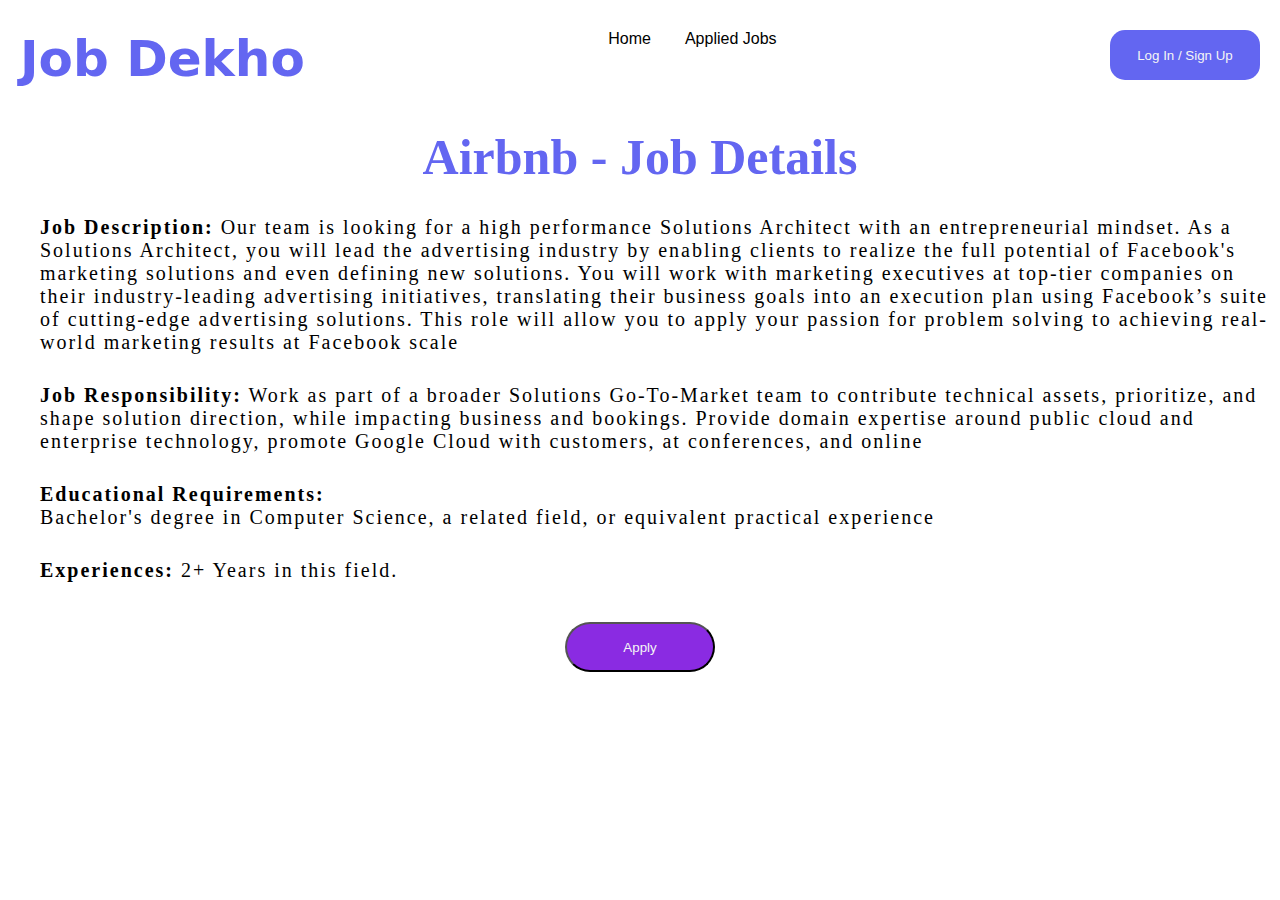
<file: airbnb.html>
<!DOCTYPE html>
<html lang="en">
<head>
    
    <title>Airbnb</title>
    <link rel="stylesheet" href="css/airbnb.css">
</head>
<body>
    <header>

        <div class="logo">
            <a href="#"><b>Job Dekho</b></a>
        </div>
    
        <div class="nav_bar">
            <a href="index.html">Home</a>
           <a href="#">Applied Jobs</a>
        </div>
    
          
        <a href="login.html">
            <button class="apply_btn">Log In / Sign Up</button>
        </a>
       
    
    </header>

    <main>
        <h1 id="job"> Airbnb - Job Details </h1>

        <p class="describe">
           <b>Job Description: </b>Our team is looking for a high performance Solutions Architect with an entrepreneurial mindset. As a Solutions Architect, you will lead the advertising industry by enabling clients to realize the full potential of Facebook's marketing solutions and even defining new solutions. You will work with marketing executives at top-tier companies on their industry-leading advertising initiatives, translating their business goals into an execution plan using Facebook’s suite of cutting-edge advertising solutions. This role will allow you to apply your passion for problem solving to achieving real-world marketing results at Facebook scale
       </p>

       <p class="response">
           <b>Job Responsibility:</b> Work as part of a broader Solutions Go-To-Market team to contribute technical assets, prioritize, and shape solution direction, while impacting business and bookings. Provide domain expertise around public cloud and enterprise technology, promote Google Cloud with customers, at conferences, and online
       </p>

       <p class="edut">
           <b>Educational Requirements:</b><br>
           Bachelor's degree in Computer Science, a related field, or equivalent practical experience
       </p>

       <p class="exp">
          <b> Experiences: </b> 2+ Years in this field.
       </p>
        <div class="apply">
           <button onclick="alert('Applied Successfully')"> Apply </button>
        </div>
       

   </main>


    
</body>
</html>
</file>
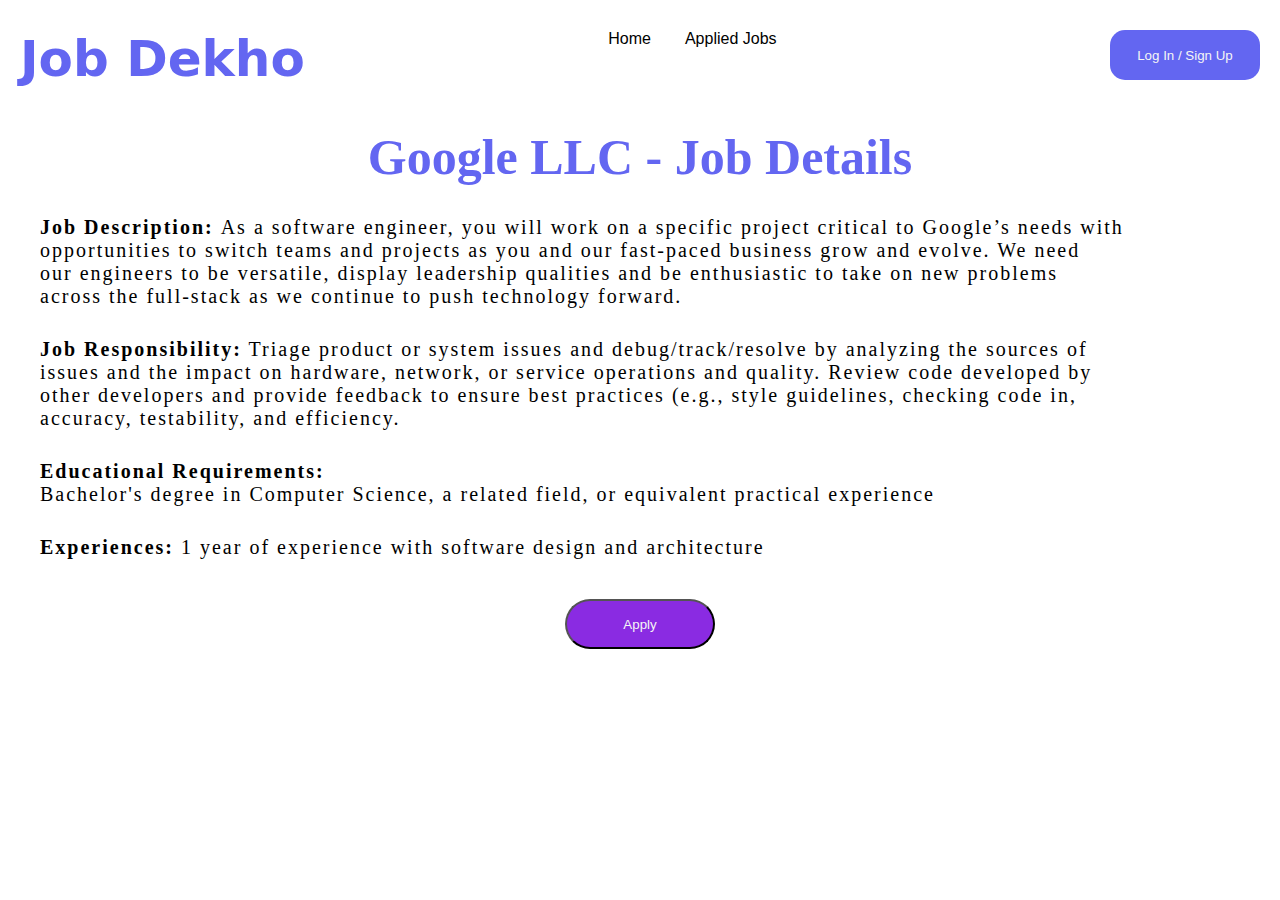
<file: google.html>
<!DOCTYPE html>
<html lang="en">
<head>
    
    <title>Google Job Details</title>
    <link rel="stylesheet" href="css/google.css">
</head>
<body>
    
    <header>

        <div class="logo">
            <a href="#"><b>Job Dekho</b></a>
        </div>
    
        <div class="nav_bar">
            <a href="index.html">Home</a>
           <a href="#">Applied Jobs</a>
        </div>
    
          
        <a href="login.html">
            <button class="apply_btn">Log In / Sign Up</button>
        </a>
       
    
    </header>

    <main>
         <h1 id="job"> Google LLC - Job Details </h1>

         <p class="describe">
            <b>Job Description: </b>As a software engineer, you will work on a specific project critical to Google’s needs with <br>opportunities to switch teams and projects as you and our fast-paced business grow and evolve. We need <br>our engineers to be versatile, display leadership qualities and be enthusiastic to take on new problems <br>across the full-stack as we continue to push technology forward.
        </p>

        <p class="response">
            <b>Job Responsibility:</b> Triage product or system issues and debug/track/resolve by analyzing the sources of <br>issues and the impact on hardware, network, or service operations and quality. Review code developed by <br>other developers and provide feedback to ensure best practices (e.g., style guidelines, checking code in,<br> accuracy, testability, and efficiency.
        </p>

        <p class="edut">
            <b>Educational Requirements:</b><br>
            Bachelor's degree in Computer Science, a related field, or equivalent practical experience
        </p>

        <p class="exp">
           <b> Experiences: </b>1 year of experience with software design and architecture
        </p>
         <div class="apply">
            <button onclick="alert('Applied Successfully')"> Apply </button>
         </div>
        

    </main>

    
</body>
</html>
</file>
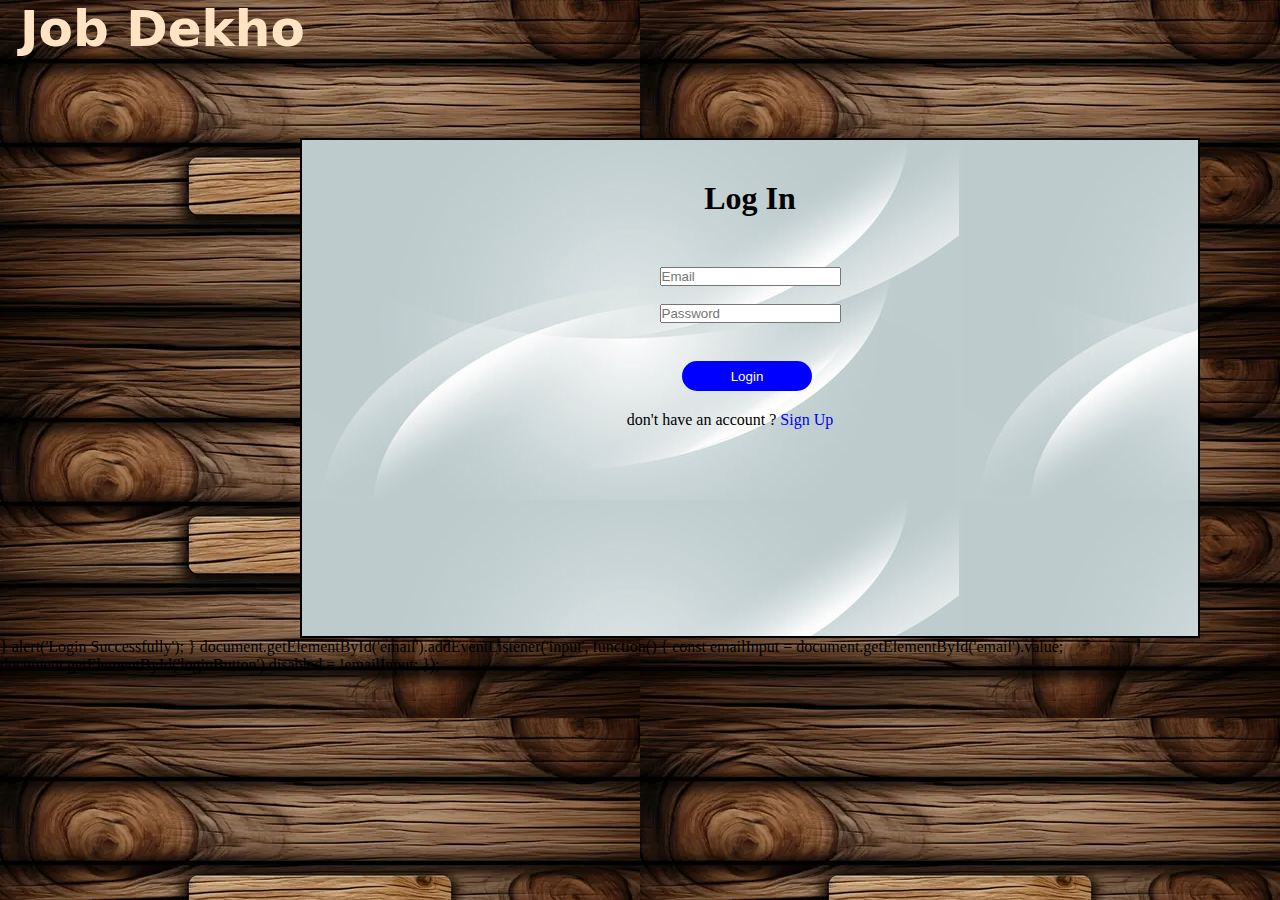
<file: login.html>
<!DOCTYPE html>
<html lang="en">
<head>

    <title>login form</title>
    <link rel="stylesheet" href="css/login.css">
</head>
<body>

        <div class="logo">
            <a href="index.html"><b>Job Dekho</b></a>
        </div>

       <a href=""></a>
        
    <main>
            <div class="login">

                <h1 class="log"> Log In </h1>
               
                <div class="email">
                    <input type="email" id ="email" name="email" placeholder="Email"  required> <br><br>
                    <input type="password" id="pass" name="pass"   placeholder="Password" required> <br><br>
                </div>
  
                <button class="btn" id="loginButton" onclick="handleLogin()">Login</button>

                <p class="sign">
                    don't have an account ? 

                    <a href="sign_up.html" class="signup">Sign Up</a>
                </p>

                
            </div>

    </main>
     <script>
        function handleLogin() {
            const emailInput = document.getElementById('email').value;
    
            if (!emailInput) {
                alert('Please enter your email.');
                return;<!DOCTYPE html>
<html lang="en">
<head>

    <title>login form</title>
    <link rel="stylesheet" href="css/login.css">
</head>
<body>

        <div class="logo">
            <a href="index.html"><b>Job Dekho</b></a>
        </div>

       <a href=""></a>
        
    <main>
            <div class="login">

                <h1 class="log"> Log In </h1>
               
                <div class="email">
                    <input type="email" id ="email" name="email" placeholder="Email"  required> <br><br>
                    <input type="password" id="pass" name="pass"   placeholder="Password" required> <br><br>
                </div>
  
                <button class="btn" onclick="handleLogin()">Login</button>

                <p class="sign">
                    don't have an account ? 

                    <a href="sign_up.html" class="signup">Sign Up</a>
                </p>

                
            </div>

    </main>

    <script>
        function handleLogin() {
            const emailInput = document.getElementById('email').value;
    
            if (!emailInput) {
                alert('Please enter your email.');
                return;
            }
    
            alert('Login Successfully');
        }
    
        // Disable the button if the email input is empty
        document.getElementById('email').addEventListener('input', function() {
            const emailInput = document.getElementById('email').value;
            document.getElementById('loginButton').disabled = !emailInput;
        });
    </script>
</body>
</html>
            }
    
            alert('Login Successfully');
        }
    
       
        document.getElementById('email').addEventListener('input', function() {
            const emailInput = document.getElementById('email').value;
            document.getElementById('loginButton').disabled = !emailInput;
        });
    </script>
</body>
</html>
</file>
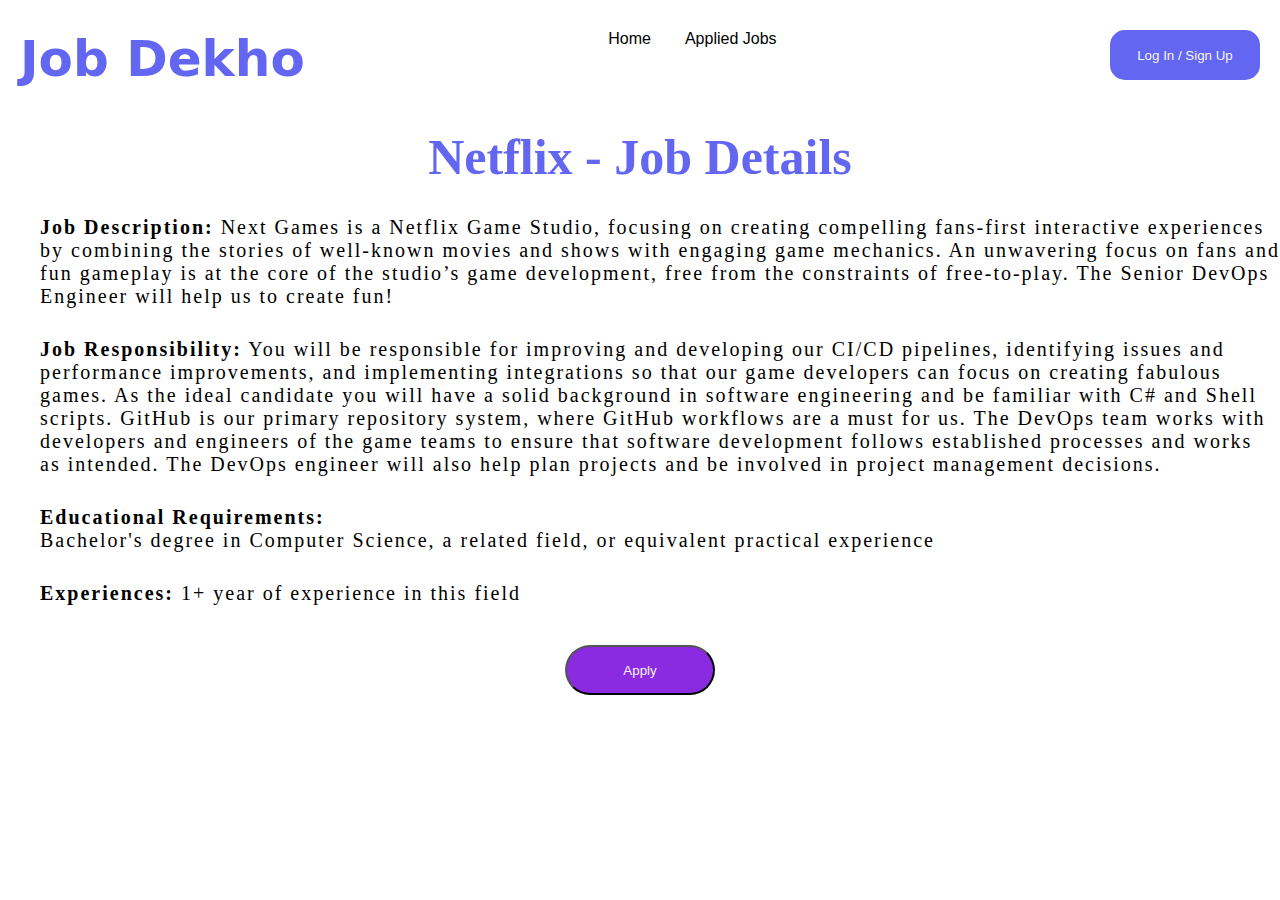
<file: netflix.html>
<!DOCTYPE html>
<html lang="en">
<head>
    
    <title>Netflix-Job Details</title>
    <link rel="stylesheet" href="css/netflix.css">
</head>
<body>
    
    <header>

        <div class="logo">
            <a href="#"><b>Job Dekho</b></a>
        </div>
    
        <div class="nav_bar">
            <a href="index.html">Home</a>
           <a href="#">Applied Jobs</a>
        </div>
    
          
        <a href="login.html">
            <button class="apply_btn">Log In / Sign Up</button>
        </a>
       
    
    </header>

    <main>
         <h1 id="job"> Netflix - Job Details </h1>

         <p class="describe">
            <b>Job Description: </b>Next Games is a Netflix Game Studio, focusing on creating compelling fans-first interactive experiences by combining the stories of well-known movies and shows with engaging game mechanics. An unwavering focus on fans and fun gameplay is at the core of the studio’s game development, free from the constraints of free-to-play. The Senior DevOps Engineer will help us to create fun!
        </p>

        <p class="response">
            <b>Job Responsibility:</b> You will be responsible for improving and developing our CI/CD pipelines, identifying issues and performance improvements, and implementing integrations so that our game developers can focus on creating fabulous games. As the ideal candidate you will have a solid background in software engineering and be familiar with C# and Shell scripts. GitHub is our primary repository system, where GitHub workflows are a must for us. The DevOps team works with developers and engineers of the game teams to ensure that software development follows established processes and works as intended. The DevOps engineer will also help plan projects and be involved in project management decisions.

        </p>

        <p class="edut">
            <b>Educational Requirements:</b><br>
            Bachelor's degree in Computer Science, a related field, or equivalent practical experience
        </p>

        <p class="exp">
           <b> Experiences: </b>1+ year of experience in this field
        </p>
         <div class="apply">
            <button onclick="alert('Applied Successfully')"> Apply </button>
         </div>
        

    </main>

    
</body>
</html>
</file>
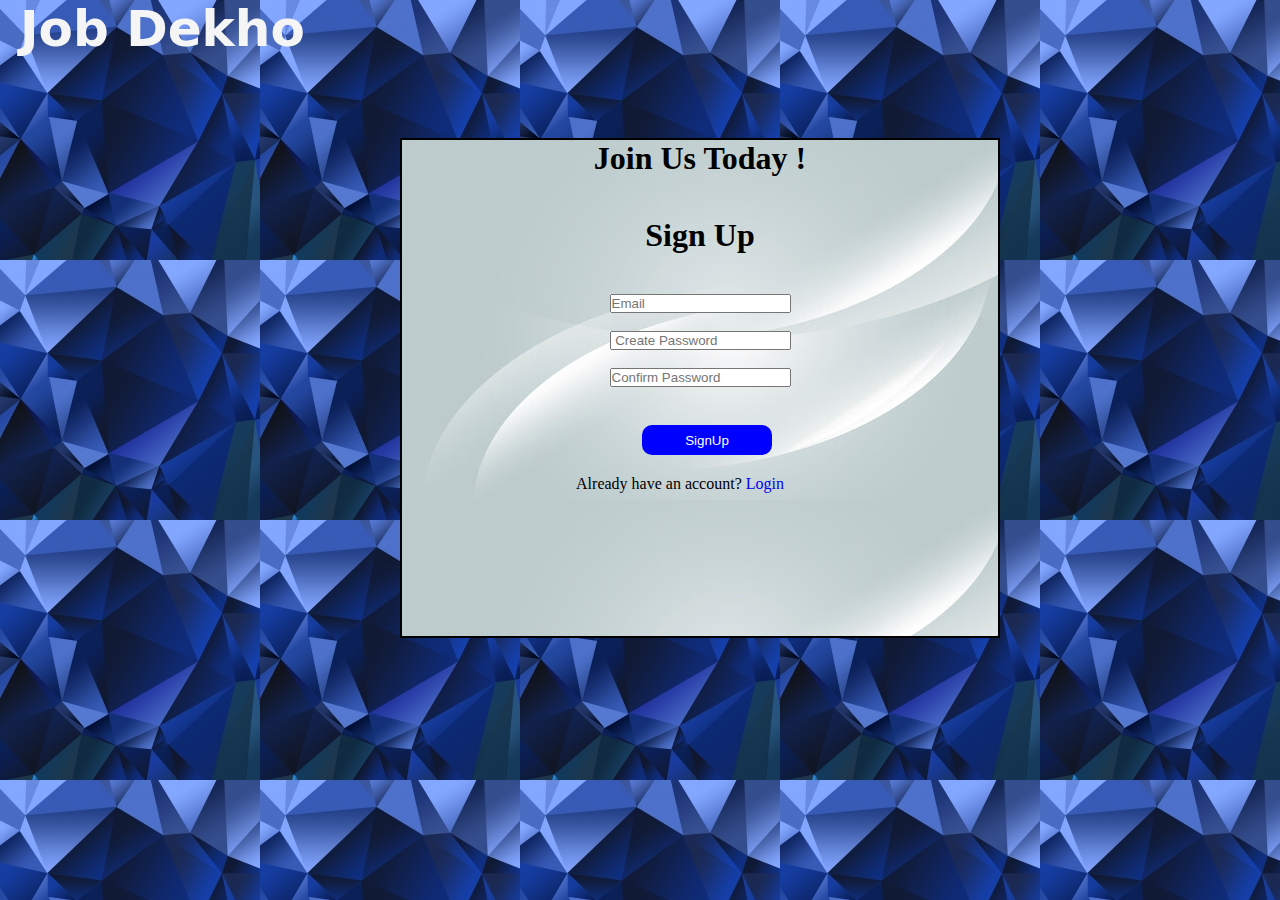
<file: sign_up.html>
<!DOCTYPE html>
<html lang="en">
<head>
    
    <title>Sign Up Form</title>
    <link rel="stylesheet" href="css/sign_up.css">

</head>
<body>
    
        <div class="logo">
            <a href="index.html"><b>Job Dekho</b></a>
        </div>

    <main>
    
        <div class="container">
            <div>
                <h1 class="join"> Join Us Today ! </h1>
            </div>
            <h1 class="log"> Sign Up </h1>
               
                <div class="email">
                    <input type="email" id ="email" name="email" placeholder="Email"  required> <br><br>
                    <input type="password" id="pass" name="pass"   placeholder=" Create Password" required> <br><br>
                    <input type="password" id="pass" name="pass"   placeholder="Confirm Password" required> <br><br>
                </div>

                <button class="btn" id="signupButton" onclick="handleSignUp()">SignUp</button>

                <p class="sign">
                    Already have an account?
                    <a href="login.html" class="signup">Login</a>
                </p>

        </div>

    </main>

     <script>
        function handleSignUp() {
            const emailInput = document.getElementById('email').value;
            const passwordInput = document.getElementById('password').value;
            const confirmPasswordInput = document.getElementById('confirmPassword').value;
    
            if (!emailInput) {
                alert('Please enter your email.');
                return;
            }
    
            if (passwordInput !== confirmPasswordInput) {
                alert('Passwords do not match.');
                return;
            }
    
            alert('Your Account Has Been Created');
        }
    
        // Disable the button if the email input is empty
        document.getElementById('email').addEventListener('input', function() {
            const emailInput = document.getElementById('email').value;
            document.getElementById('signupButton').disabled = !emailInput;
        });
    </script>
       
       
</body>
</html>
</file>
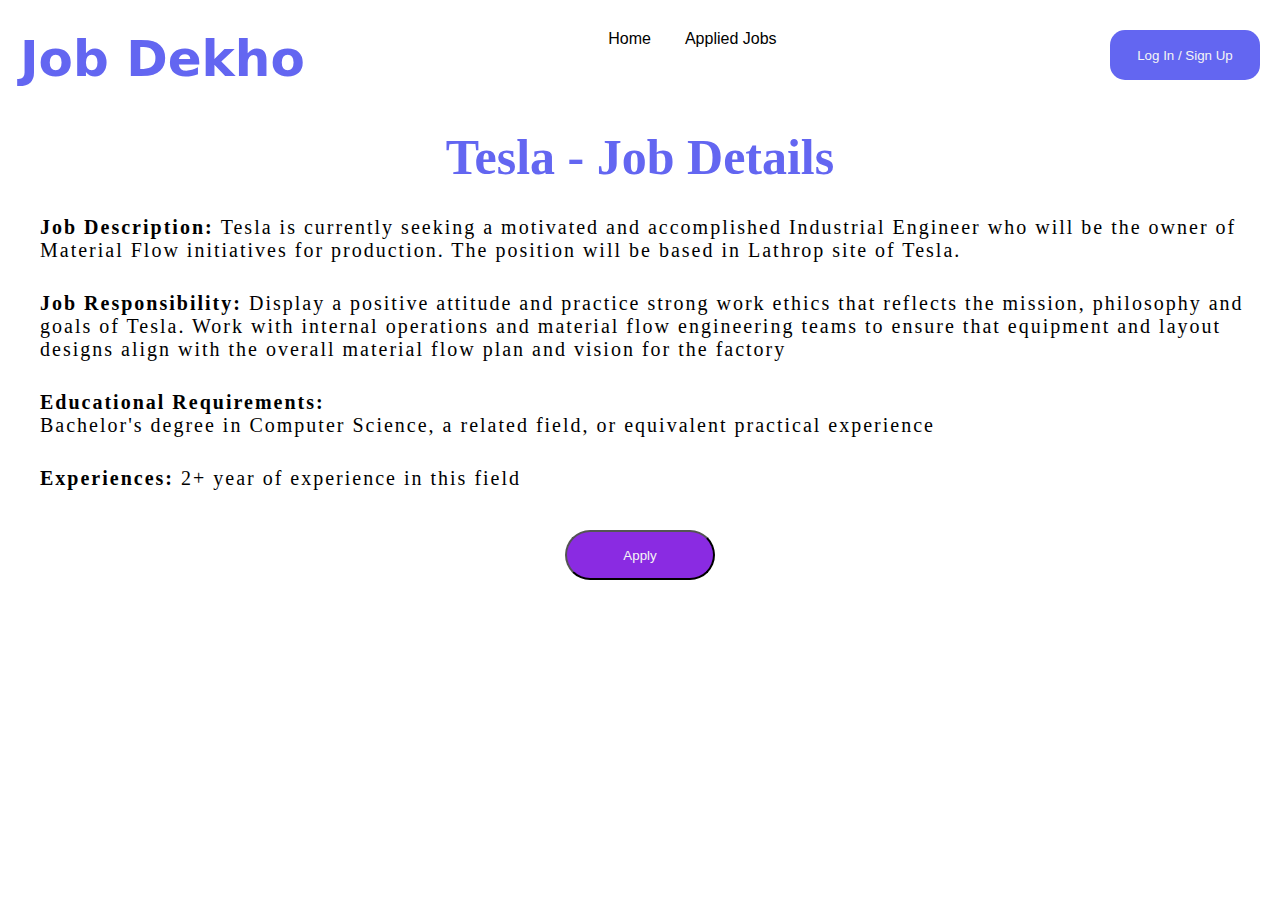
<file: tesla.html>
<!DOCTYPE html>
<html lang="en">
<head>
    
    <title>Tesla Job Details</title>
    <link rel="stylesheet" href="css/tesla.css">
</head>
<body>
    
    <header>

        <div class="logo">
            <a href="#"><b>Job Dekho</b></a>
        </div>
    
        <div class="nav_bar">
            <a href="index.html">Home</a>
           <a href="#">Applied Jobs</a>
        </div>
    
          
        <a href="login.html">
            <button class="apply_btn">Log In / Sign Up</button>
        </a>
       
    
    </header>

    <main>
         <h1 id="job"> Tesla - Job Details </h1>

         <p class="describe">
            <b>Job Description: </b>Tesla is currently seeking a motivated and accomplished Industrial Engineer who will be the owner of Material Flow initiatives for production. The position will be based in Lathrop site of Tesla.
        </p>

        <p class="response">
            <b>Job Responsibility:</b> Display a positive attitude and practice strong work ethics that reflects the mission, philosophy and goals of Tesla. Work with internal operations and material flow engineering teams to ensure that equipment and layout designs align with the overall material flow plan and vision for the factory
        </p>

        <p class="edut">
            <b>Educational Requirements:</b><br>
            Bachelor's degree in Computer Science, a related field, or equivalent practical experience
        </p>

        <p class="exp">
           <b> Experiences: </b>2+ year of experience in this field

         <div class="apply">
            <button onclick="alert('Applied Successfully')"> Apply </button>
         </div>
        

    </main>

    
</body>
</html>
</file>
<file: css/airbnb.css>
*{
    margin: 0;
    padding: 0;
    box-sizing: border-box;
    
}




header{
    display: flex;
    justify-content: space-between;
    margin-top: 30px;
    font-style: 72px ui-sans-serif;
    
}

.logo a {
    text-decoration: none;
    font-size: 50px;
    font-weight: 700px;
    margin-left: 20px;
    font-family: system-ui, -apple-system, BlinkMacSystemFont, 'Segoe UI', Roboto, Oxygen, Ubuntu, Cantarell, 'Open Sans', 'Helvetica Neue', sans-serif;
    color: #6366f1;
}

.nav_bar a{
    margin-top: 50px;
    margin-right: 30px;
    text-decoration: none;
    color: black;
    font-family: sans-serif;
   
}

.apply_btn{
    margin-right: 20px;
    cursor: pointer;
    height: 50px;
    width: 150px;
    box-sizing: border-box;
    color: whitesmoke;
    background-color:#6366f1;
    border-radius: 15px;
    border: none;
}

#job{
    text-align: center;
    margin-top: 40px;
    color: #6366f1;
    font-size: 50px;
}

.describe{
    margin-left: 40px;
    margin-top: 30px;
    font-size: 20px;
    letter-spacing: 2px;
}

.response{
    margin-left: 40px;
    margin-top: 30px;
    font-size: 20px;
    letter-spacing: 2px;
}

.edut{
    margin-left: 40px;
    margin-top: 30px;
    font-size: 20px;
    letter-spacing: 2px;
}

.exp{
    margin-left: 40px;
    margin-top: 30px;
    font-size: 20px;
    letter-spacing: 2px;
}

.apply{
    display: flex;
    justify-content: center; 
    align-items: center;   
    margin-top: 40px;   
}

button{
    height: 50px;
    width: 150px;
    border-radius: 30px;
    background-color: blueviolet;
    color: whitesmoke;
    cursor: pointer;
}
</file>
<file: css/google.css>
*{
    margin: 0;
    padding: 0;
    box-sizing: border-box;
    
}




header{
    display: flex;
    justify-content: space-between;
    margin-top: 30px;
    font-style: 72px ui-sans-serif;
    
}

.logo a {
    text-decoration: none;
    font-size: 50px;
    font-weight: 700px;
    margin-left: 20px;
    font-family: system-ui, -apple-system, BlinkMacSystemFont, 'Segoe UI', Roboto, Oxygen, Ubuntu, Cantarell, 'Open Sans', 'Helvetica Neue', sans-serif;
    color: #6366f1;
}

.nav_bar a{
    margin-top: 50px;
    margin-right: 30px;
    text-decoration: none;
    color: black;
    font-family: sans-serif;
   
}

.apply_btn{
    margin-right: 20px;
    cursor: pointer;
    height: 50px;
    width: 150px;
    box-sizing: border-box;
    color: whitesmoke;
    background-color:#6366f1;
    border-radius: 15px;
    border: none;
}

#job{
    text-align: center;
    margin-top: 40px;
    color: #6366f1;
    font-size: 50px;
}

.describe{
    margin-left: 40px;
    margin-top: 30px;
    font-size: 20px;
    letter-spacing: 2px;
}

.response{
    margin-left: 40px;
    margin-top: 30px;
    font-size: 20px;
    letter-spacing: 2px;
}

.edut{
    margin-left: 40px;
    margin-top: 30px;
    font-size: 20px;
    letter-spacing: 2px;
}

.exp{
    margin-left: 40px;
    margin-top: 30px;
    font-size: 20px;
    letter-spacing: 2px;
}

.apply{
    display: flex;
    justify-content: center; 
    align-items: center;   
    margin-top: 40px;   
}

button{
    height: 50px;
    width: 150px;
    border-radius: 30px;
    background-color: blueviolet;
    color: whitesmoke;
    cursor: pointer;
}
</file>
<file: css/login.css>
*{
    margin: 0;
    padding: 0;
    box-sizing: border-box;
    
}

body{
    background-image: url('image/bgsign.png');
}

.logo a {
    text-decoration: none;
    font-size: 50px;
    font-weight: 800px;
    margin-left: 20px;
    font-family: system-ui, -apple-system, BlinkMacSystemFont, 'Segoe UI', Roboto, Oxygen, Ubuntu, Cantarell, 'Open Sans', 'Helvetica Neue', sans-serif;
    color: bisque;
}

.nav_bar a{
    margin-top: 100px;
    margin-right: 350px;
    text-decoration: none;
    font-weight: 200px;
    color: whitesmoke;
    font-family: sans-serif;
   
}

.login{
    margin-left: 300px;
    margin-top: 80px;
    width:  900px;
    height: 500px;
    border: 2px solid black;
    background-image: url('image/login\ image.jpg');
}

.log{
          text-align: center;
          margin-top: 40px;
}

.email{
             margin-top: 50px;
             text-align: center;
}

.btn{
    margin-top: 20px;
    margin-left: 380px;
    height: 30px;
    width: 130px;
    border: none;
    border-radius: 40px;
    background-color: blue;
    color: white;
    cursor: pointer;
}

 .btn:disabled {
        background-color: grey;
        cursor: not-allowed;
    }

.sign{
    text-align: center;
    margin-top: 20px;
    margin-right: 40px;
}

.signup{
    text-decoration: none;
}
</file>
<file: css/netflix.css>
*{
    margin: 0;
    padding: 0;
    box-sizing: border-box;
    
}




header{
    display: flex;
    justify-content: space-between;
    margin-top: 30px;
    font-style: 72px ui-sans-serif;
    
}

.logo a {
    text-decoration: none;
    font-size: 50px;
    font-weight: 700px;
    margin-left: 20px;
    font-family: system-ui, -apple-system, BlinkMacSystemFont, 'Segoe UI', Roboto, Oxygen, Ubuntu, Cantarell, 'Open Sans', 'Helvetica Neue', sans-serif;
    color: #6366f1;
}

.nav_bar a{
    margin-top: 50px;
    margin-right: 30px;
    text-decoration: none;
    color: black;
    font-family: sans-serif;
   
}

.apply_btn{
    margin-right: 20px;
    cursor: pointer;
    height: 50px;
    width: 150px;
    box-sizing: border-box;
    color: whitesmoke;
    background-color:#6366f1;
    border-radius: 15px;
    border: none;
}

#job{
    text-align: center;
    margin-top: 40px;
    color: #6366f1;
    font-size: 50px;
}

.describe{
    margin-left: 40px;
    margin-top: 30px;
    font-size: 20px;
    letter-spacing: 2px;
}

.response{
    margin-left: 40px;
    margin-top: 30px;
    font-size: 20px;
    letter-spacing: 2px;
}

.edut{
    margin-left: 40px;
    margin-top: 30px;
    font-size: 20px;
    letter-spacing: 2px;
}

.exp{
    margin-left: 40px;
    margin-top: 30px;
    font-size: 20px;
    letter-spacing: 2px;
}

.apply{
    display: flex;
    justify-content: center; 
    align-items: center;   
    margin-top: 40px;   
}

button{
    height: 50px;
    width: 150px;
    border-radius: 30px;
    background-color: blueviolet;
    color: whitesmoke;
    cursor: pointer;
}
</file>
<file: css/sign_up.css>
*{
    margin: 0;
    padding: 0;
    box-sizing: border-box;
    
}

body{
    background-image: url('image/signup_image.jpg');
}


.logo a {
    font-size: 50px;
    font-weight: 700px;
    margin-left: 20px;
    font-family: system-ui, -apple-system, BlinkMacSystemFont, 'Segoe UI', Roboto, Oxygen, Ubuntu, Cantarell, 'Open Sans', 'Helvetica Neue', sans-serif;
    color: whitesmoke;
    text-decoration: none;
}

.container{
    margin-left: 400px;
    margin-top: 80px;
    width:  600px;
    height: 500px;
    border: 2px solid black;
    background-image: url('image/login\ image.jpg');
}

.join{
    text-align: center;
}

.log{
    text-align: center;
    margin-top: 40px;
}

.email{
       margin-top: 40px;
       text-align: center;
}

.btn{
    margin-top: 20px;
    margin-left: 240px;
    height: 30px;
    width: 130px;
    border: none;
    border-radius: 10px;
    background-color: blue;
    color: white;
    cursor: pointer;
}

 .btn:disabled {
        background-color: grey;
        cursor: not-allowed;
    }

.sign{
    text-align: center;
    margin-top: 20px;
    margin-right: 40px;
}

.signup{
    text-decoration: none;
}
</file>
<file: css/tesla.css>
*{
    margin: 0;
    padding: 0;
    box-sizing: border-box;
    
}




header{
    display: flex;
    justify-content: space-between;
    margin-top: 30px;
    font-style: 72px ui-sans-serif;
    
}

.logo a {
    text-decoration: none;
    font-size: 50px;
    font-weight: 700px;
    margin-left: 20px;
    font-family: system-ui, -apple-system, BlinkMacSystemFont, 'Segoe UI', Roboto, Oxygen, Ubuntu, Cantarell, 'Open Sans', 'Helvetica Neue', sans-serif;
    color: #6366f1;
}

.nav_bar a{
    margin-top: 50px;
    margin-right: 30px;
    text-decoration: none;
    color: black;
    font-family: sans-serif;
   
}

.apply_btn{
    margin-right: 20px;
    cursor: pointer;
    height: 50px;
    width: 150px;
    box-sizing: border-box;
    color: whitesmoke;
    background-color:#6366f1;
    border-radius: 15px;
    border: none;
}

#job{
    text-align: center;
    margin-top: 40px;
    color: #6366f1;
    font-size: 50px;
}

.describe{
    margin-left: 40px;
    margin-top: 30px;
    font-size: 20px;
    letter-spacing: 2px;
}

.response{
    margin-left: 40px;
    margin-top: 30px;
    font-size: 20px;
    letter-spacing: 2px;
}

.edut{
    margin-left: 40px;
    margin-top: 30px;
    font-size: 20px;
    letter-spacing: 2px;
}

.exp{
    margin-left: 40px;
    margin-top: 30px;
    font-size: 20px;
    letter-spacing: 2px;
}

.apply{
    display: flex;
    justify-content: center; 
    align-items: center;   
    margin-top: 40px;   
}

button{
    height: 50px;
    width: 150px;
    border-radius: 30px;
    background-color: blueviolet;
    color: whitesmoke;
    cursor: pointer;
}
</file>
